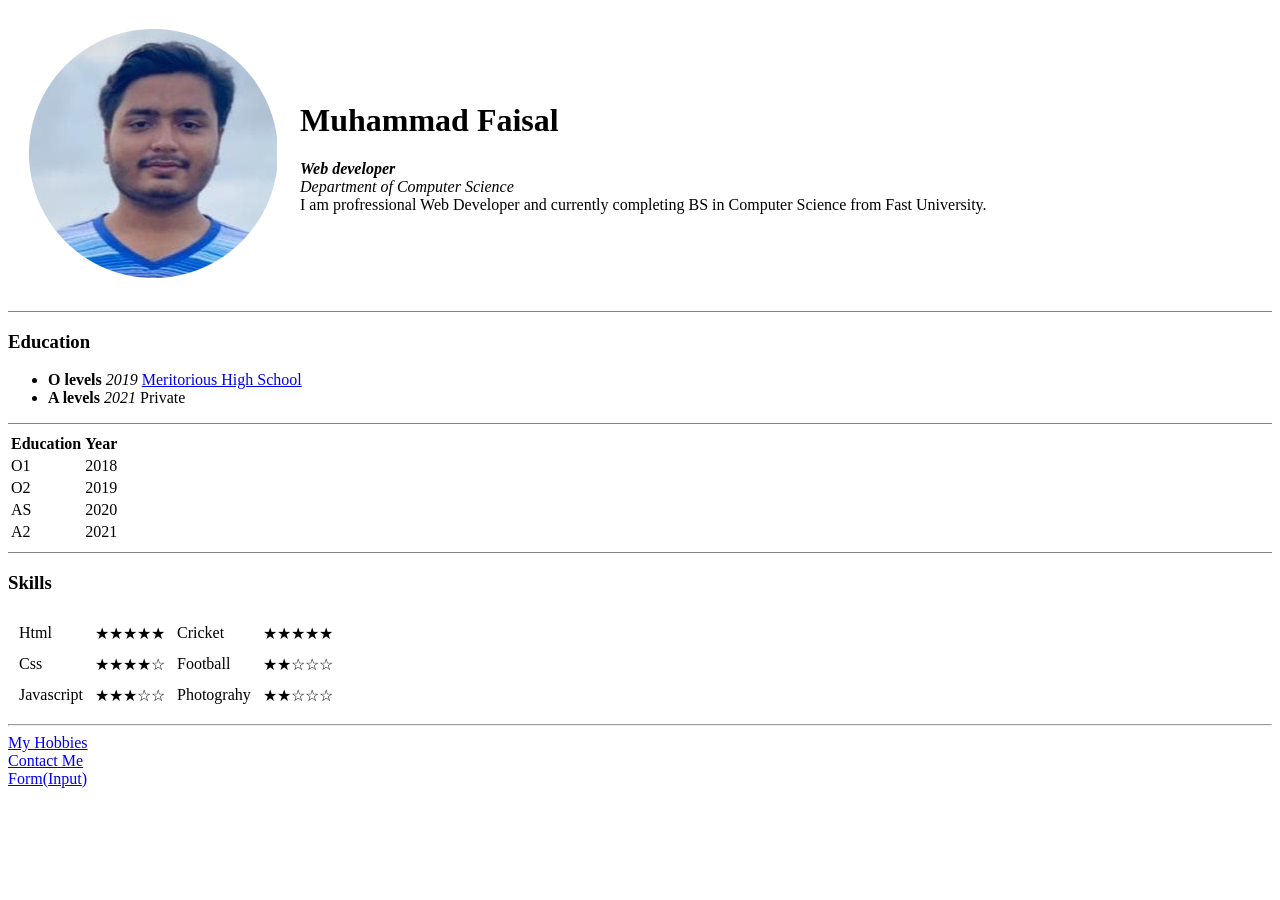
<file: portfolio/index.html>
<!DOCTYPE html>
<html lang="en" dir="ltr">

<head>
  <meta charset="utf-8">
  <title>❤ Faisal's Personal Site</title>
</head>

<body>
  <table cellspacing="20">
    <tr>
      <td><img src="photo1.png" alt="Faisal Profile Picture"></td>
      <td>
        <h1>Muhammad Faisal</h1>
        <p>
          <em><strong>Web developer</strong> <br> Department of Computer Science</em>
          <br>
          I am profressional Web Developer and currently completing BS in Computer Science from Fast University.
        </p>
      </td>
    </tr>
  </table>
  
  <hr size="1" noshade>

  <p>
    
  <h3>Education</h3>
  <ul>
    <li><strong>O levels</strong> <em>2019</em> <a href="https://meritoriousschoolsnetwork.com/">Meritorious High School</a></li>
    <li><strong>A levels</strong> <em>2021</em> Private</li>
  </ul>
  </p>
<hr size="1" noshade>
  <table>
    <thead>
      <tr>
        <th>Education</th>
        <th>Year</th>
      </tr>
    </thead>
    <tbody>
      <tr>
        <td>O1</td>
        <td>2018</td>
      </tr>
      <tr>
        <td>O2</td>
        <td>2019</td>
      </tr>
      <tr>
        <td>AS</td>
        <td>2020</td>
      </tr>
      <tr>
        <td>A2</td>
        <td>2021</td>
      </tr>
    </tbody>

  </table>

  <hr size="1" noshade>
  <h3>Skills</h3>
  <table cellspacing="10">
    <tr>
      <td>Html</td>
      <td>★★★★★</td>
      <td>Cricket</td>
      <td>★★★★★</td>
    </tr>
    <tr>
      <td>Css</td>
      <td>★★★★☆</td>
      <td>Football</td>
      <td>★★☆☆☆</td>
    </tr>
    <tr>
      <td>Javascript</td>
      <td>★★★☆☆</td>
      <td>Photograhy</td>
      <td>★★☆☆☆</td>
    </tr>
  </table>

  <hr>
  <a href="Hobbies.html">My Hobbies</a><br />
  <a href="Contact Me.html">Contact Me </a><br>
  <a href="Form(Input).html">Form(Input)</a>

</body>

</html>
</file>
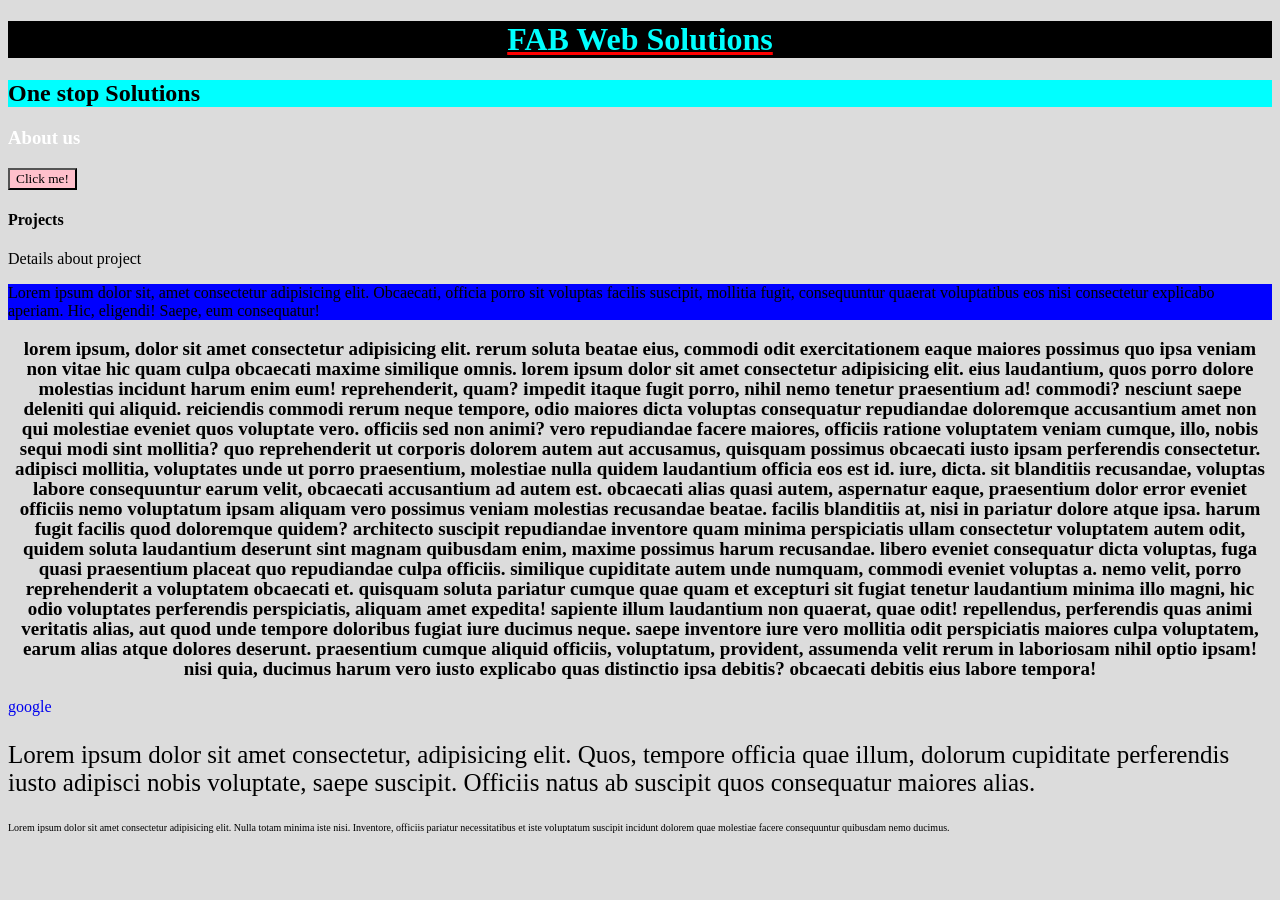
<file: Apna College/CSS Tutorial Level 1/index.html>
<!DOCTYPE html>
<html lang="en">
<head>
    <meta charset="UTF-8">
    <meta name="viewport" content="width=device-width, initial-scale=1.0">
    <title>Document</title>
    <style>
        h1{
            background-color: black;
        }
        button{
            background-color: blue;
        }
    </style>
    <link rel="stylesheet" href="style.css">
</head>
<body>
    <h1 style="color: aqua;">FAB Web Solutions</h1>
    <h2>One stop Solutions</h2>
    
    <h3 id="heading3">About us</h3>
    <button style="background-color: pink;">Click me!</button>

    <h4 class="ourproj">Projects</h4>
    <p class="ourproj">Details about project</p>

    <div id="box">
        <p>Lorem ipsum dolor sit, amet consectetur adipisicing elit. Obcaecati, officia porro sit voluptas facilis suscipit, mollitia fugit, consequuntur quaerat voluptatibus eos nisi consectetur explicabo aperiam. Hic, eligendi! Saepe, eum consequatur!</p>
    </div>

    <p id="p1">Lorem ipsum, dolor sit amet consectetur adipisicing elit. Rerum soluta beatae eius, commodi odit exercitationem eaque maiores possimus quo ipsa veniam non vitae hic quam culpa obcaecati maxime similique omnis. Lorem ipsum dolor sit amet consectetur adipisicing elit. Eius laudantium, quos porro dolore molestias incidunt harum enim eum! Reprehenderit, quam? Impedit itaque fugit porro, nihil nemo tenetur praesentium ad! Commodi?
    Nesciunt saepe deleniti qui aliquid. Reiciendis commodi rerum neque tempore, odio maiores dicta voluptas consequatur repudiandae doloremque accusantium amet non qui molestiae eveniet quos voluptate vero. Officiis sed non animi?
    Vero repudiandae facere maiores, officiis ratione voluptatem veniam cumque, illo, nobis sequi modi sint mollitia? Quo reprehenderit ut corporis dolorem autem aut accusamus, quisquam possimus obcaecati iusto ipsam perferendis consectetur.
    Adipisci mollitia, voluptates unde ut porro praesentium, molestiae nulla quidem laudantium officia eos est id. Iure, dicta. Sit blanditiis recusandae, voluptas labore consequuntur earum velit, obcaecati accusantium ad autem est.
    Obcaecati alias quasi autem, aspernatur eaque, praesentium dolor error eveniet officiis nemo voluptatum ipsam aliquam vero possimus veniam molestias recusandae beatae. Facilis blanditiis at, nisi in pariatur dolore atque ipsa.
    Harum fugit facilis quod doloremque quidem? Architecto suscipit repudiandae inventore quam minima perspiciatis ullam consectetur voluptatem autem odit, quidem soluta laudantium deserunt sint magnam quibusdam enim, maxime possimus harum recusandae.
    Libero eveniet consequatur dicta voluptas, fuga quasi praesentium placeat quo repudiandae culpa officiis. Similique cupiditate autem unde numquam, commodi eveniet voluptas a. Nemo velit, porro reprehenderit a voluptatem obcaecati et.
    Quisquam soluta pariatur cumque quae quam et excepturi sit fugiat tenetur laudantium minima illo magni, hic odio voluptates perferendis perspiciatis, aliquam amet expedita! Sapiente illum laudantium non quaerat, quae odit!
    Repellendus, perferendis quas animi veritatis alias, aut quod unde tempore doloribus fugiat iure ducimus neque. Saepe inventore iure vero mollitia odit perspiciatis maiores culpa voluptatem, earum alias atque dolores deserunt.
    Praesentium cumque aliquid officiis, voluptatum, provident, assumenda velit rerum in laboriosam nihil optio ipsam! Nisi quia, ducimus harum vero iusto explicabo quas distinctio ipsa debitis? Obcaecati debitis eius labore tempora!</p>

    <a href="https://www.google.com/">google</a>

    <div id="outer">
        <p>Lorem ipsum dolor sit amet consectetur, adipisicing elit. Quos, tempore officia quae illum, dolorum cupiditate perferendis iusto adipisci nobis voluptate, saepe suscipit. Officiis natus ab suscipit quos consequatur maiores alias.</p>
        <div id="inner">
            <p>Lorem ipsum dolor sit amet consectetur adipisicing elit. Nulla totam minima iste nisi. Inventore, officiis pariatur necessitatibus et iste voluptatum suscipit incidunt dolorem quae molestiae facere consequuntur quibusdam nemo ducimus.</p>
        </div>
    </div>
</body>
</html>
</file>
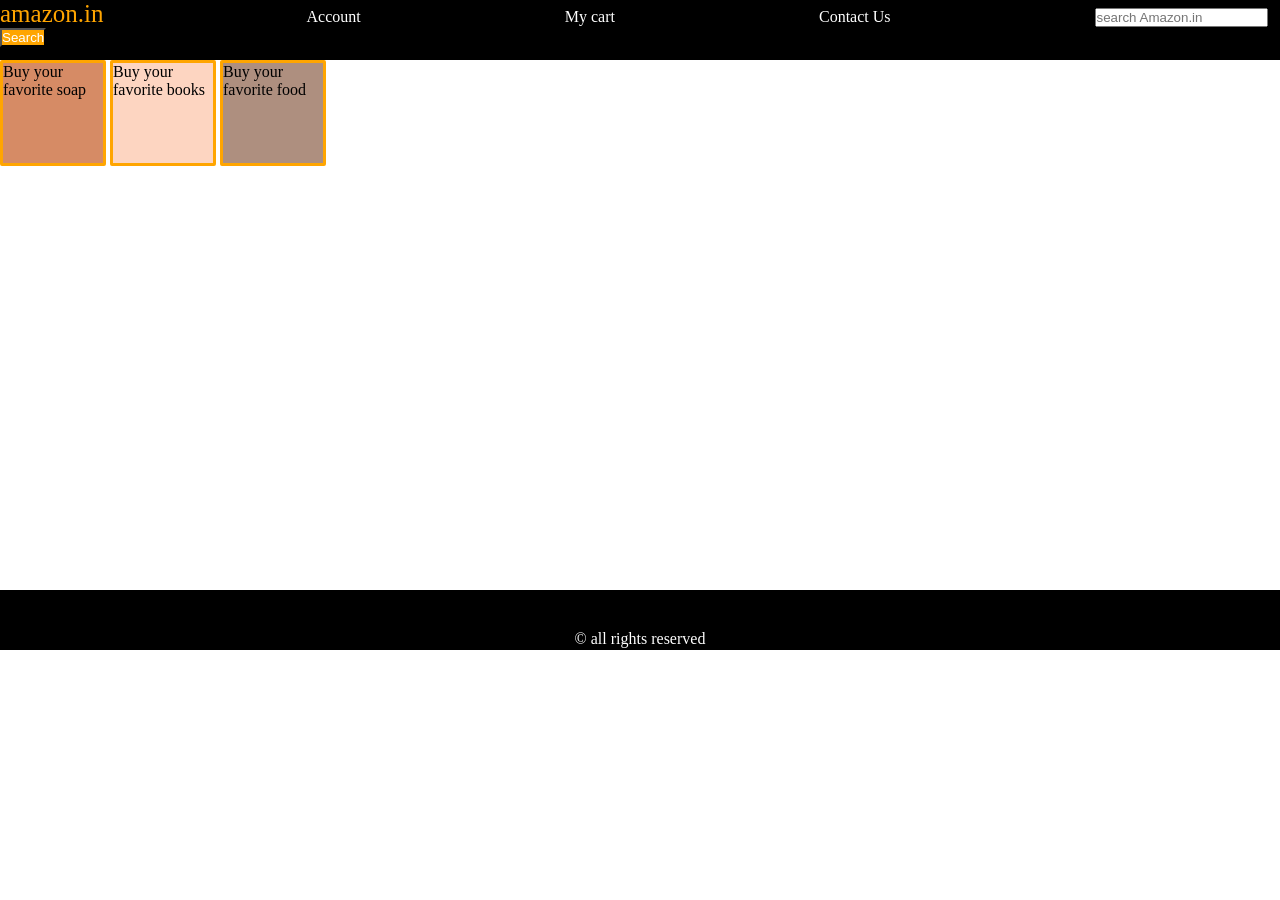
<file: Apna College/CSS Tutorial Level 2/index.html>
<!DOCTYPE html>
<html lang="en">
<head>
    <meta charset="UTF-8">
    <meta name="viewport" content="width=device-width, initial-scale=1.0">
    <title>Css Level 2</title>
    <link rel="stylesheet" href="style1.css">
</head>
<body>
    <!-- <h1>Heading</h1>
    <p>Lorem ipsum dolor sit amet consectetur adipisicing elit. Ipsa repudiandae velit quasi asperiores dolore tempore culpa illo quisquam totam. Ipsa, quo quod? Accusantium necessitatibus cum error assumenda! Exercitationem, ab hic.</p>
    <button>Click Me</button>
    <div>div1</div>
    <br>
    <div>div2</div>
    <br>
    <div>div3</div> -->
    
    <!-- <div id="ex">
        this is div
    </div>

    <button>click me</button> -->
    <!-- <h1>Display Background</h1>
    <div id = "b1">box 1</div>
    <div id = "b2">box 2</div>
    <div id = "b3">box 3</div> -->

    <header>
    <div id="navbar">
        
        <a id="logo">amazon.in</a>
        <a href="account.html">Account</a>
        <a href="account.html">My cart</a>
        <a href="account.html">Contact Us</a>
        <input type="search" placeholder="search Amazon.in">
        <button>Search</button>
        
    </div>
    </header>
    
    <main>
        <div id="d1" class="contentBox">Buy your favorite soap</div>
        <div id="d2" class="contentBox">Buy your favorite books</div>
        <div id="d3" class="contentBox">Buy your favorite food</div>

    </main>
    

    <footer><p id = "f1">&#169; all rights reserved</p></footer>
</body>
</html>
</file>
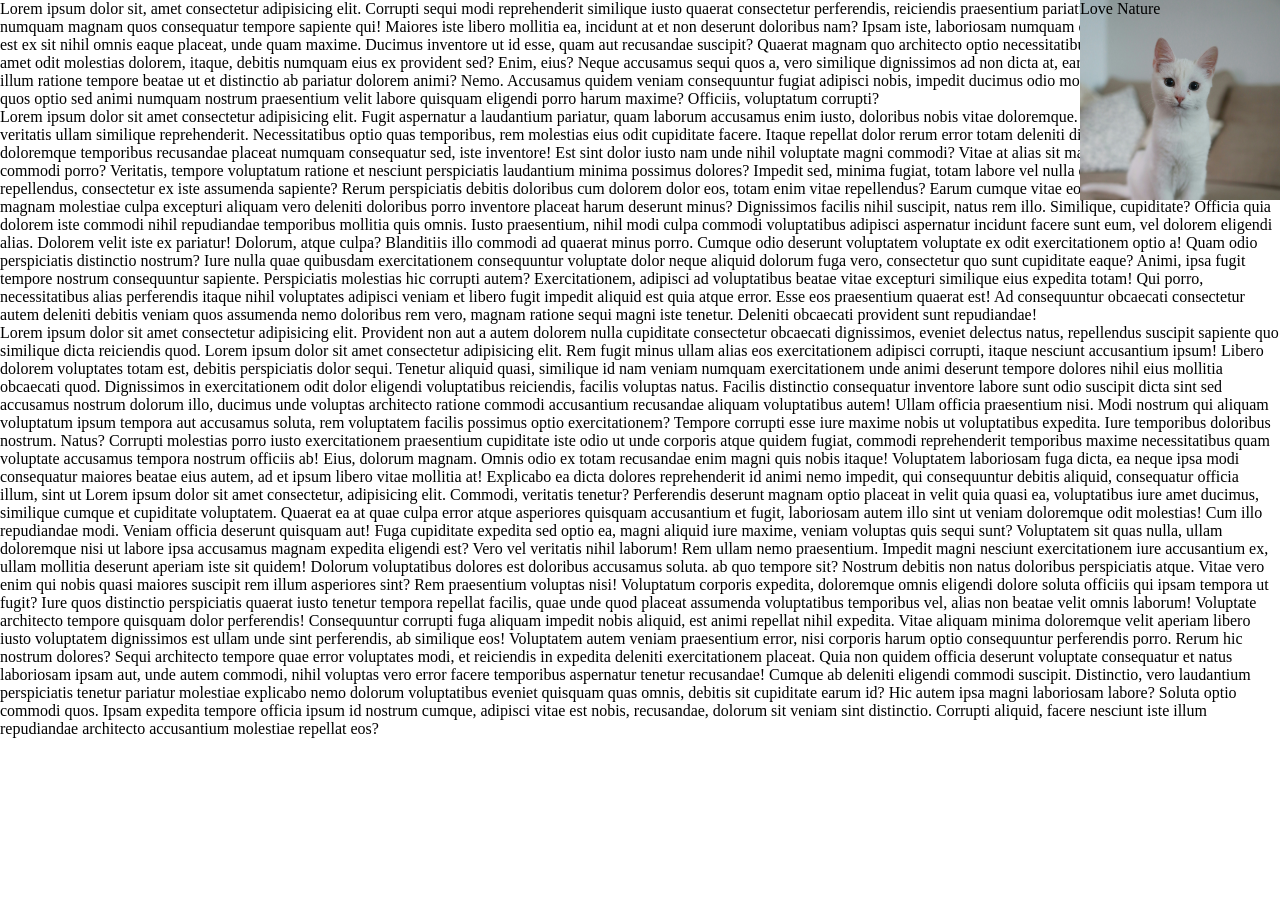
<file: Apna College/CSS Tutorial Level 3/index.html>
<!DOCTYPE html>
<html lang="en">
<head>
    <meta charset="UTF-8">
    <meta name="viewport" content="width=device-width, initial-scale=1.0">
    <title>CSS level 3</title>
    <link rel="stylesheet" href="style.css">
</head>
<body>
    <!-- hello
    <div id="box1">Box 1
        <div id="box2">Box 2</div>
    </div> -->

    <!-- <h1>Position Playground</h1>
    <div id="box1">box 1</div>
    <div id="box2">box 2</div>
    <div id="box3">box 3</div>
    <p>Lorem ipsum dolor sit amet consectetur adipisicing elit. Inventore dicta recusandae dolor consequuntur optio, totam unde minus expedita cum commodi reiciendis accusamus. Dolorem consequuntur perferendis vero optio, facilis architecto ab!</p>
    <div id="box4">box 4</div>
    <p>Lorem ipsum dolor sit amet consectetur adipisicing elit. Praesentium accusamus, quisquam iure iusto ea blanditiis quod unde deserunt ullam rerum omnis quia, perferendis recusandae ut? Porro deserunt omnis totam. Possimus?</p> -->

    <!-- Practice set 5 -->

    <p>Lorem ipsum dolor sit, amet consectetur adipisicing elit. Corrupti sequi modi reprehenderit similique iusto quaerat consectetur perferendis, reiciendis praesentium pariatur aliquid cumque optio numquam magnam quos consequatur tempore sapiente qui!
    Maiores iste libero mollitia ea, incidunt at et non deserunt doloribus nam? Ipsam iste, laboriosam numquam corporis eveniet atque tenetur est ex sit nihil omnis eaque placeat, unde quam maxime.
    Ducimus inventore ut id esse, quam aut recusandae suscipit? Quaerat magnam quo architecto optio necessitatibus minima distinctio nobis nisi amet odit molestias dolorem, itaque, debitis numquam eius ex provident sed?
    Enim, eius? Neque accusamus sequi quos a, vero similique dignissimos ad non dicta at, earum laboriosam itaque nulla illum ratione tempore beatae ut et distinctio ab pariatur dolorem animi? Nemo.
    Accusamus quidem veniam consequuntur fugiat adipisci nobis, impedit ducimus odio molestias aperiam accusantium quos optio sed animi numquam nostrum praesentium velit labore quisquam eligendi porro harum maxime? Officiis, voluptatum corrupti?</p>
    Lorem ipsum dolor sit amet consectetur adipisicing elit. Fugit aspernatur a laudantium pariatur, quam laborum accusamus enim iusto, doloribus nobis vitae doloremque. Quod minima, eligendi illo veritatis ullam similique reprehenderit.
    Necessitatibus optio quas temporibus, rem molestias eius odit cupiditate facere. Itaque repellat dolor rerum error totam deleniti distinctio soluta veniam id doloremque temporibus recusandae placeat numquam consequatur sed, iste inventore!
    Est sint dolor iusto nam unde nihil voluptate magni commodi? Vitae at alias sit magni? Pariatur voluptate commodi porro? Veritatis, tempore voluptatum ratione et nesciunt perspiciatis laudantium minima possimus dolores?
    Impedit sed, minima fugiat, totam labore vel nulla corrupti eligendi ea vero repellendus, consectetur ex iste assumenda sapiente? Rerum perspiciatis debitis doloribus cum dolorem dolor eos, totam enim vitae repellendus?
    Earum cumque vitae eos, vel facere autem in ea magnam molestiae culpa excepturi aliquam vero deleniti doloribus porro inventore placeat harum deserunt minus? Dignissimos facilis nihil suscipit, natus rem illo.
    Similique, cupiditate? Officia quia dolorem iste commodi nihil repudiandae temporibus mollitia quis omnis. Iusto praesentium, nihil modi culpa commodi voluptatibus adipisci aspernatur incidunt facere sunt eum, vel dolorem eligendi alias.
    Dolorem velit iste ex pariatur! Dolorum, atque culpa? Blanditiis illo commodi ad quaerat minus porro. Cumque odio deserunt voluptatem voluptate ex odit exercitationem optio a! Quam odio perspiciatis distinctio nostrum?
    Iure nulla quae quibusdam exercitationem consequuntur voluptate dolor neque aliquid dolorum fuga vero, consectetur quo sunt cupiditate eaque? Animi, ipsa fugit tempore nostrum consequuntur sapiente. Perspiciatis molestias hic corrupti autem?
    Exercitationem, adipisci ad voluptatibus beatae vitae excepturi similique eius expedita totam! Qui porro, necessitatibus alias perferendis itaque nihil voluptates adipisci veniam et libero fugit impedit aliquid est quia atque error.
    Esse eos praesentium quaerat est! Ad consequuntur obcaecati consectetur autem deleniti debitis veniam quos assumenda nemo doloribus rem vero, magnam ratione sequi magni iste tenetur. Deleniti obcaecati provident sunt repudiandae!
    <div id="LN">Love Nature</div>
    <p>Lorem ipsum dolor sit amet consectetur adipisicing elit. Provident non aut a autem dolorem nulla cupiditate consectetur obcaecati dignissimos, eveniet delectus natus, repellendus suscipit sapiente quo similique dicta reiciendis quod.
    Lorem ipsum dolor sit amet consectetur adipisicing elit. Rem fugit minus ullam alias eos exercitationem adipisci corrupti, itaque nesciunt accusantium ipsum! Libero dolorem voluptates totam est, debitis perspiciatis dolor sequi.
    Tenetur aliquid quasi, similique id nam veniam numquam exercitationem unde animi deserunt tempore dolores nihil eius mollitia obcaecati quod. Dignissimos in exercitationem odit dolor eligendi voluptatibus reiciendis, facilis voluptas natus.
    Facilis distinctio consequatur inventore labore sunt odio suscipit dicta sint sed accusamus nostrum dolorum illo, ducimus unde voluptas architecto ratione commodi accusantium recusandae aliquam voluptatibus autem! Ullam officia praesentium nisi.
    Modi nostrum qui aliquam voluptatum ipsum tempora aut accusamus soluta, rem voluptatem facilis possimus optio exercitationem? Tempore corrupti esse iure maxime nobis ut voluptatibus expedita. Iure temporibus doloribus nostrum. Natus?
    Corrupti molestias porro iusto exercitationem praesentium cupiditate iste odio ut unde corporis atque quidem fugiat, commodi reprehenderit temporibus maxime necessitatibus quam voluptate accusamus tempora nostrum officiis ab! Eius, dolorum magnam.
    Omnis odio ex totam recusandae enim magni quis nobis itaque! Voluptatem laboriosam fuga dicta, ea neque ipsa modi consequatur maiores beatae eius autem, ad et ipsum libero vitae mollitia at!
    Explicabo ea dicta dolores reprehenderit id animi nemo impedit, qui consequuntur debitis aliquid, consequatur officia illum, sint ut 
    Lorem ipsum dolor sit amet consectetur, adipisicing elit. Commodi, veritatis tenetur? Perferendis deserunt magnam optio placeat in velit quia quasi ea, voluptatibus iure amet ducimus, similique cumque et cupiditate voluptatem.
    Quaerat ea at quae culpa error atque asperiores quisquam accusantium et fugit, laboriosam autem illo sint ut veniam doloremque odit molestias! Cum illo repudiandae modi. Veniam officia deserunt quisquam aut!
    Fuga cupiditate expedita sed optio ea, magni aliquid iure maxime, veniam voluptas quis sequi sunt? Voluptatem sit quas nulla, ullam doloremque nisi ut labore ipsa accusamus magnam expedita eligendi est?
    Vero vel veritatis nihil laborum! Rem ullam nemo praesentium. Impedit magni nesciunt exercitationem iure accusantium ex, ullam mollitia deserunt aperiam iste sit quidem! Dolorum voluptatibus dolores est doloribus accusamus soluta. ab quo tempore sit? Nostrum debitis non natus doloribus perspiciatis atque.
    Vitae vero enim qui nobis quasi maiores suscipit rem illum asperiores sint? Rem praesentium voluptas nisi! Voluptatum corporis expedita, doloremque omnis eligendi dolore soluta officiis qui ipsam tempora ut fugit?
    Iure quos distinctio perspiciatis quaerat iusto tenetur tempora repellat facilis, quae unde quod placeat assumenda voluptatibus temporibus vel, alias non beatae velit omnis laborum! Voluptate architecto tempore quisquam dolor perferendis!
    Consequuntur corrupti fuga aliquam impedit nobis aliquid, est animi repellat nihil expedita. Vitae aliquam minima doloremque velit aperiam libero iusto voluptatem dignissimos est ullam unde sint perferendis, ab similique eos! Voluptatem autem veniam praesentium error, nisi corporis harum optio consequuntur perferendis porro. Rerum hic nostrum dolores? Sequi architecto tempore quae error voluptates modi, et reiciendis in expedita deleniti exercitationem placeat.
    Quia non quidem officia deserunt voluptate consequatur et natus laboriosam ipsam aut, unde autem commodi, nihil voluptas vero error facere temporibus aspernatur tenetur recusandae! Cumque ab deleniti eligendi commodi suscipit.
    Distinctio, vero laudantium perspiciatis tenetur pariatur molestiae explicabo nemo dolorum voluptatibus eveniet quisquam quas omnis, debitis sit cupiditate earum id? Hic autem ipsa magni laboriosam labore? Soluta optio commodi quos.
    Ipsam expedita tempore officia ipsum id nostrum cumque, adipisci vitae est nobis, recusandae, dolorum sit veniam sint distinctio. Corrupti aliquid, facere nesciunt iste illum repudiandae architecto accusantium molestiae repellat eos?</p>


</body>
</html>
</file>
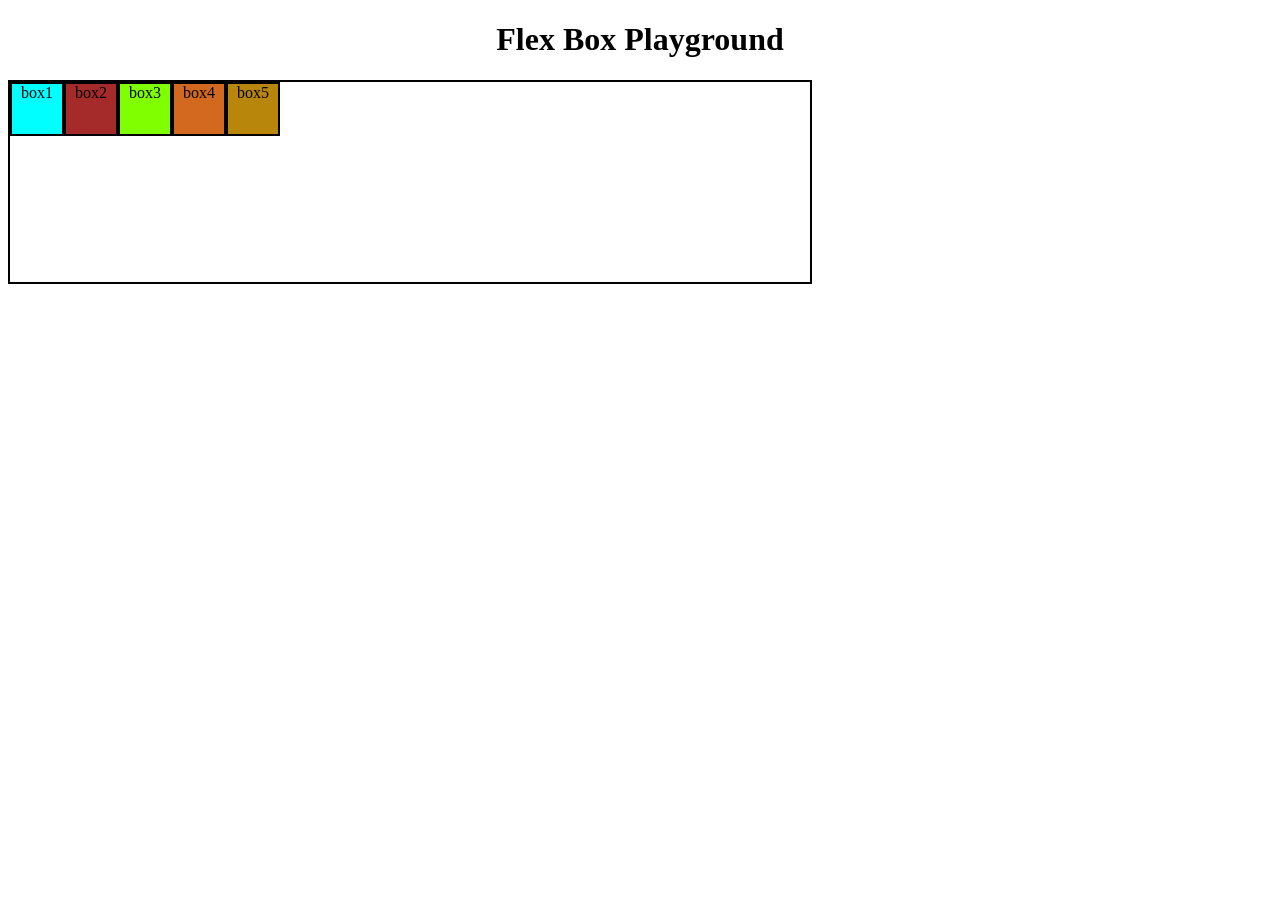
<file: Apna College/CSS Tutorial Level 4/index.html>
<!DOCTYPE html>
<html lang="en">
<head>
    <meta charset="UTF-8">
    <meta name="viewport" content="width=device-width, initial-scale=1.0">
    <title>CSS Level 4</title>
    <link rel="stylesheet" href="style.css">
</head>
<body>
    <h1>Flex Box Playground</h1>
    <div id="container">
        <div id="item1">box1</div>
        <div id="item2">box2</div>
        <div id="item3">box3</div>
        <div id="item4">box4</div>
        <div id="item5">box5</div>
    </div>
</body>
</html>
</file>
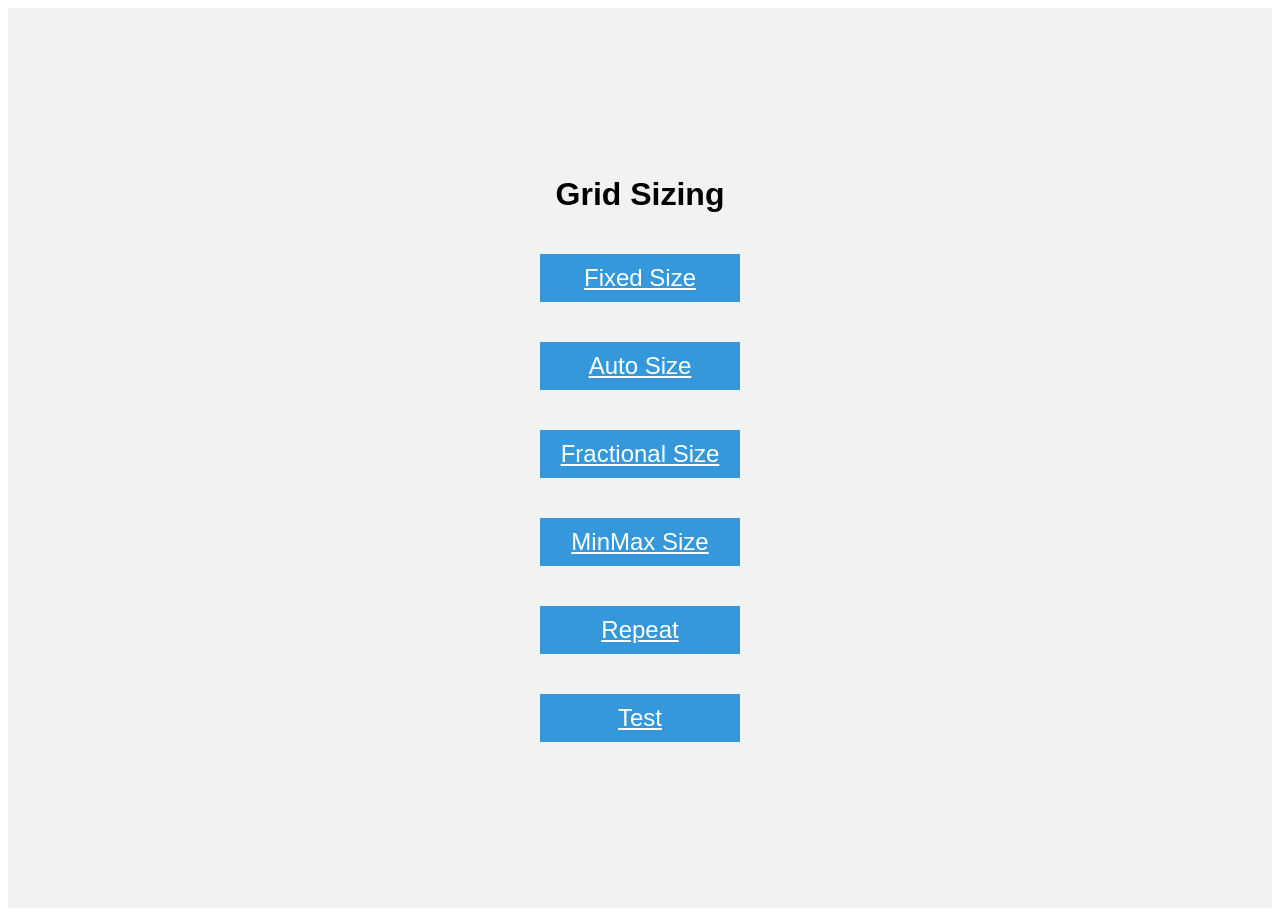
<file: Web Development/10.1 Grid Sizing/index.html>
<!DOCTYPE html>
<html lang="en">

<head>
  <meta charset="UTF-8">
  <meta name="google" content="notranslate">
  <meta name="viewport" content="width=device-width, initial-scale=1.0">
  <title>Grid Fundamentals</title>
  <style>
    body {
      font-family: sans-serif;
    }

    .container {
      display: flex;
      justify-content: center;
      align-items: center;
      flex-direction: column;
      height: 100vh;
      background-color: #f2f2f2;
    }

    .item {
      width: 200px;
      margin: 20px;
      background-color: #3498db;
      color: #fff;
      text-align: center;
      line-height: 2;
      font-size: 24px;
    }
  </style>
</head>

<body>
  <div class="container">
    <h1>Grid Sizing</h1>
    <a class="item" href="./fixed-size.html">Fixed Size</a>
    <a class="item" href="./auto-size.html">Auto Size</a>
    <a class="item" href="./fractional-size.html">Fractional Size</a>
    <a class="item" href="./minmax-size.html">MinMax Size</a>
    <a class="item" href="./repeat.html">Repeat</a>
    <a class="item" href="./test.html">Test</a>


  </div>
</body>

</html>
</file>
<file: Apna College/CSS Tutorial Level 1/style.css>
* {
    font-family: 'Times New Roman';
}
h1{
    text-align: center;
    text-transform: capitalize;
}
h2{
    color: black;
    background-color: aqua;
}
button{
    background-color:green
}
body{
    background-color: gainsboro;
}

#heading3{
    color:white;
}

.ourproj{
    color: black;
    /* font-family: sans-serif; */
}

#box{
    background-color: blue;
}

#p1{
    text-align: center;
    font-weight: 600;
    /* font-family: 'Segoe UI'; */
    font-size: 19px;
    line-height: 20px;
    text-transform:lowercase;

}
h1{
    text-decoration:red underline;
}
a{
    text-decoration: none;
}

#outer{
    font-size: 25px;
}
#inner{
    font-size: 10px;
}
</file>
<file: Apna College/CSS Tutorial Level 2/style1.css>
* {
    padding: 0;
    margin: 0;
    text-decoration: none;
    
}

/* div{
    height: 200px;
    background-color:burlywood;
    width: 200px;
    border-width: 2px;
    border-style: solid;
    border-color: black;
    border: 2px solid magenta;
    text-align:center;
    border-radius:10px ;
    padding: 1px 2px 3px 4px;
    margin-top: 50px;
}
h1{
    height: 50px;
    width: 200px;
    background-color: aqua;
    border-width: 3px;
    border-style: solid;
    border-color: blueviolet;
    text-align: center;
} */


/* /////////////////////////Navbar////////////////////// */

#navbar{
    background-color: black;   
    height: 60px;
    
}
#logo{
    color: orange;
    font-weight: 500px;
    font-size: 25px; 
}

a{ 
    color: white; 
    margin-right: 200px;
}
button{
    background-color:orange;
    color: white;
}

main{
    height:530px
}

.contentBox{
    height: 100px;
    width: 100px;
    border-style: solid;
    border-radius: 2px;
    border-color: orange;
    display: inline-block;
}

#d1{ 
    background-color:rgba(200, 100, 50, 0.75)
}
#d2{ 
    background-color:rgba(245, 88, 9, 0.25)
}
#d3{ 
    background-color:rgba(95, 32, 0, 0.5)
}
footer{
    background-color: black;
    height: 60px;
}
#f1{
    color: white;
    text-align: center;
    padding-top: 40px;
}

/* #ex{
    background-color: blue;
    display: inline;
} */

/* div{
    width: 100px;
    height: 100px;
    padding: 25px;
    margin: 25px;
    display: inline-block;
}
#b1{
    background-color: blue;
}

#b2{
    background-color:green;
    display: none;
}

#b3{
    background-color:rgba(255,0,0, 0.5);
} 
*/
</file>
<file: Apna College/CSS Tutorial Level 3/style.css>
*{
    padding: 0;
    margin: 0;
}
/* 
#box1{
    width: 200px;
    height: 200px;
    background-color: aqua;
    font-size: 10px;
}

#box2{
    height: 50vh;
    background-color: blueviolet;
    margin-left: 25%;
    font-size: 2em;
    width: 5rem;

} */

/* div{
    height: 100px;
    width: 100px;
    
    border: 2px, black, solid;
    display: inline-block;
}

#box1{
    background-color:brown;
    position:fixed;
   
    top:0;
    width: 100vw;
   
}


#box2{
    background-color: aqua;
    position: relative;
    top: 1200px;
    left: 10px;
    
}

#box3{
    background-color: rebeccapurple;
    position: absolute;
    top:200px;
    background-image: url(cat.jpg);
    background-size: cover;

}

#box4{
    background-color:tomato;
    position:sticky;
    top:20px;
    left: 20px;

}
body{
    background-image: url(cat.jpg);
    background-size: contain;
    background-repeat: no-repeat;
} */

/* Practice set 5 */

#LN{
    height: 200px;
    width: 200px;
    background-image: url(cat.jpg);
    background-size:cover;
    position:fixed;
    right: 0;
    top:0;
}
</file>
<file: Apna College/CSS Tutorial Level 4/style.css>
*{
    /* padding: 0;
    margin: 0; */
}
body{
    text-align: center;
}

div{
    border: solid black 2px;
    border-style:solid;
    display: inline-block;
    height: 50px;
    width: 50px;

}
#container{
    height: 200px;
    width: 800px;
    display: flex;
    flex-direction:row;
    justify-content: flex-start;
    
}
#item1{
    background-color: aqua;
    
}
#item2{
    background-color: brown;
    
}
#item3{
    background-color:chartreuse;
    
}
#item4{
    background-color:chocolate;
    
}
#item5{
    background-color:darkgoldenrod;
   
}
</file>
